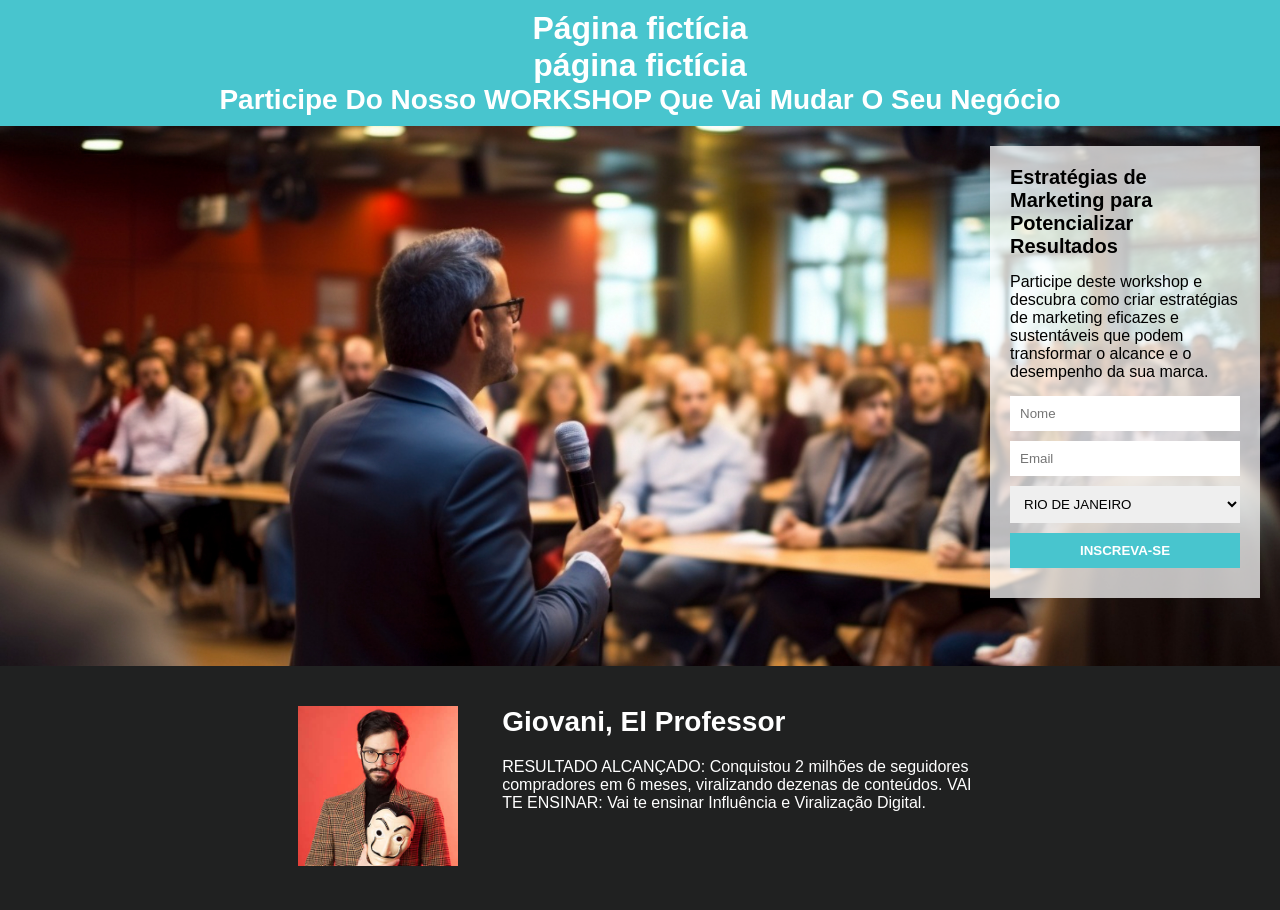
<file: index.html>
<!DOCTYPE html>
<html lang="pt-br">

<head>
    <meta charset="UTF-8">
    <meta name="viewport" content="width=device-width, initial-scale=1.0">
    <link rel="stylesheet" type="text/css" href="./style.css">
    <title>WORKSHOP</title>
</head>

<body>
    <div class="container">
        <header>

            <h1>Página fictícia</h1>

            <h1>página fictícia</h1>
            <h1 class="title">Participe Do Nosso WORKSHOP Que Vai Mudar O Seu Negócio</h1>
        </header>
        <section>
            <div class="formcontainer">
                <h2 class="mb">Estratégias de Marketing para Potencializar Resultados</h2>
                <p class="mb">Participe deste workshop e descubra como criar estratégias de marketing eficazes e
                    sustentáveis que
                    podem transformar o alcance e o desempenho da sua marca.</p>
                <form method="post"
                    action="https://gmail.us17.list-manage.com/subscribe/post?u=97232ffd0e2b8f32156834891&amp;id=93a68f7657&amp;f_id=00a9c2e1f0"
                    id="mc-embedded-subscribe-form" name="mc-embedded-subscribe-form" class="validate" target="_self"
                    novalidate="">
                    <input id="FNAME" name="FNAME" type="text" placeholder="Nome">
                    <input id="EMAIL" name="EMAIL" type="text" placeholder="Email">
                    <select name="ESTADO">
                        <option value="RJ">RIO DE JANEIRO</option>
                        <option value="MG">MINAS GERAIS</option>
                        <option value="ES">ESPÍRITO SANTO</option>
                        <option value="SP">SÃO PAULO</option>
                    </select>

                    <input type="submit" value="INSCREVA-SE">

                </form>
            </div>
        </section>
        <footer>
            <img class="picture" src="./giovanni-begossi.jpg">
            <div class="description">
                <h3>Giovani, El Professor</h3>
                <p>RESULTADO ALCANÇADO:
                    Conquistou 2 milhões de seguidores compradores em 6 meses, viralizando dezenas de conteúdos.
                    VAI TE ENSINAR:
                    Vai te ensinar Influência e Viralização Digital.
                </p>
            </div>

        </footer>
    </div>
</body>

</html>
</file>
<file: style.css>
* {
    margin: 0;
    padding: 0;
}

body {
    font-family: Arial, Helvetica, sans-serif;
    background-color: rgb(11, 8, 8);
}

.container {
    max-width: 1600px;
    margin: auto;
}

header {
    background-color: #48c5ce;
    text-align: center;
    color: white;
    padding: 10px;
}

.title {
    font-size: 28px;
}

section {
    padding: 20px;
    background-image: url("./desafioworksho1.jpg");
    background-size: cover;
    background-position: center;
    background-repeat: no-repeat;
    overflow: hidden;
    min-height: 500px;
}

.formcontainer {
    max-width: 230px;
    background-color: rgba(255, 255, 255, 0.73);
    padding: 20px;
    float: right; /* Coloque left se quiser o formulário à esquerda */
}

h2 {
    font-size: 20px;
}

.mb {
    margin-bottom: 15px;
}

input,
select {
    width: 100%;
    box-sizing: border-box;
    padding: 10px;
    border: none;
    margin-bottom: 10px;
}

input[type="submit"] {
    color: white;
    background-color: #48c5ce;
    font-weight: bold;
    cursor: pointer;
}

input[type="submit"]:hover {
    background-color: #35aeb6;
}

footer {
    background-color: #202121;
    padding: 40px;
    text-align: center;
}

.picture {
    width: 160px;
}

.description {
    display: inline-block;
    color: white;
    max-width: 40%;
    margin-left: 40px;
    text-align: left;
    vertical-align: top;
}

.description h3,
.description p {
    margin-bottom: 20px;
}

.description h3 {
    font-size: 28px;
}
</file>
